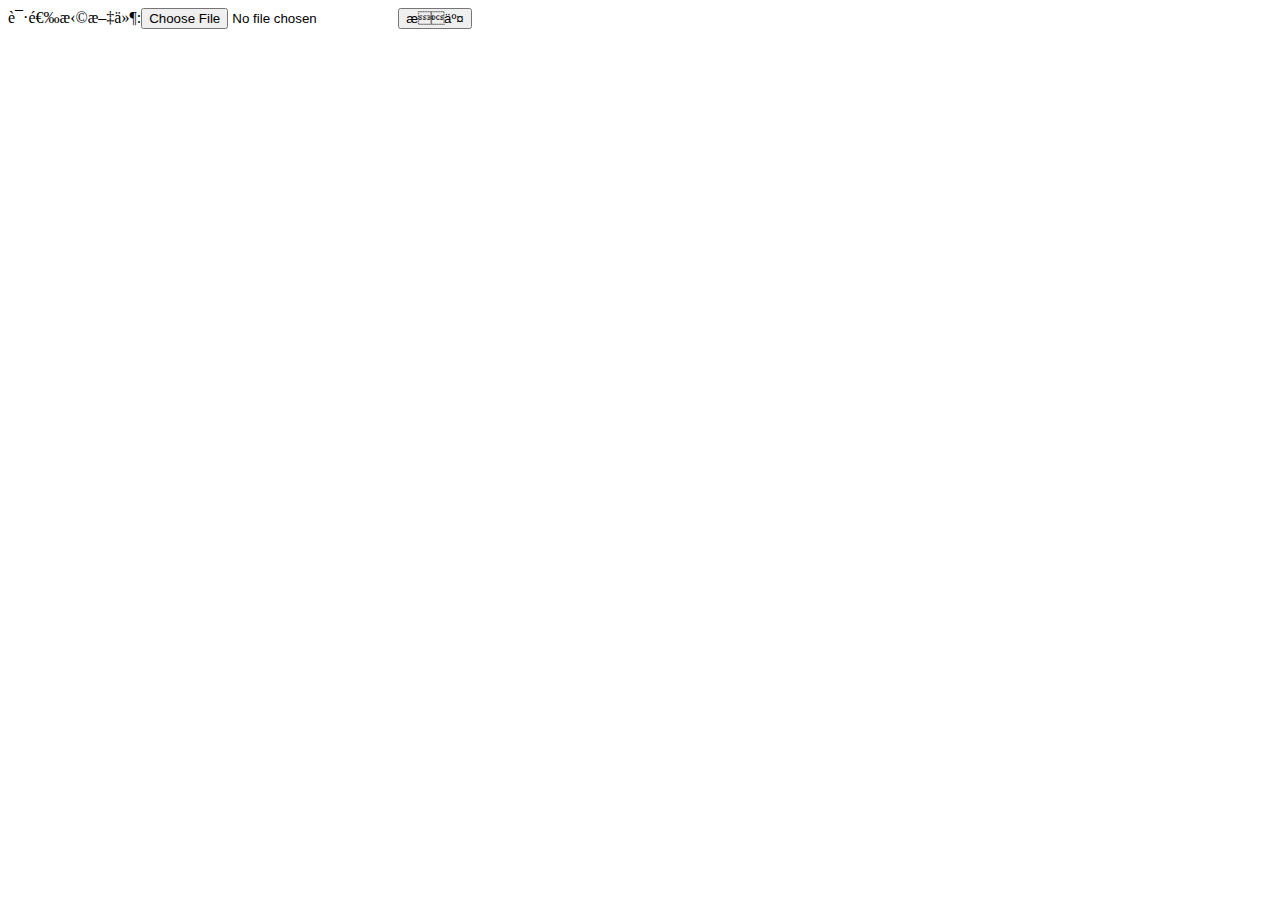
<file: src/main/resources/templates/fileUpload.html>
<!DOCTYPE html>
<html lang="en" xmlns:th="http://www.w3.org/1999/xhtml" >
<head>
    <title>Title</title>
</head>
<body>

<!--enctype配置表单数据构成部分,有文本，也有文件等数据-->
<!--accept-charset规定了服务器用哪种字符集处理表单数据-->
<!--<form th:action="@{/file/upload}" method="post"-->
<form action="/file/upload" method="post"
      enctype="multipart/form-data" accept-charset="UTF-8">
    请选择文件:<input type="file" name="uploadFile">
    <input type="submit" value="提交">
</form>

</body>
</html>
</file>
